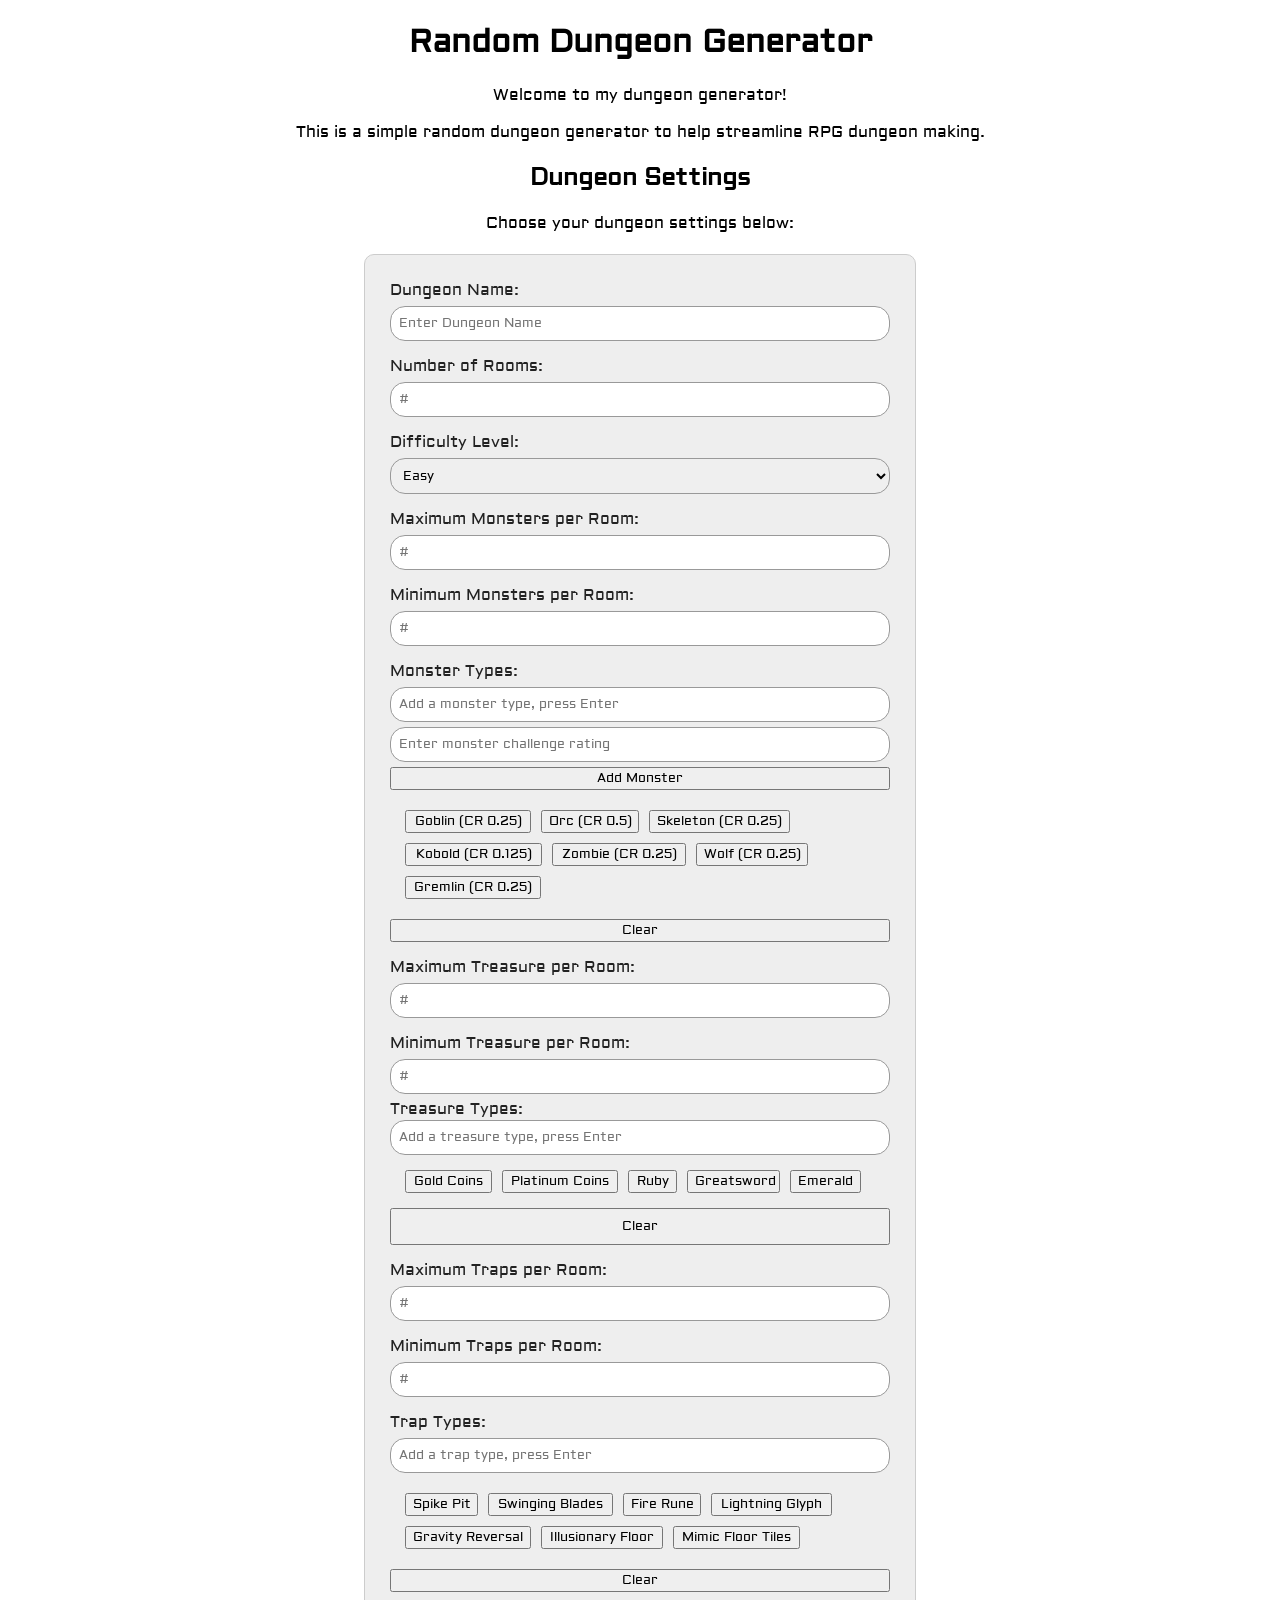
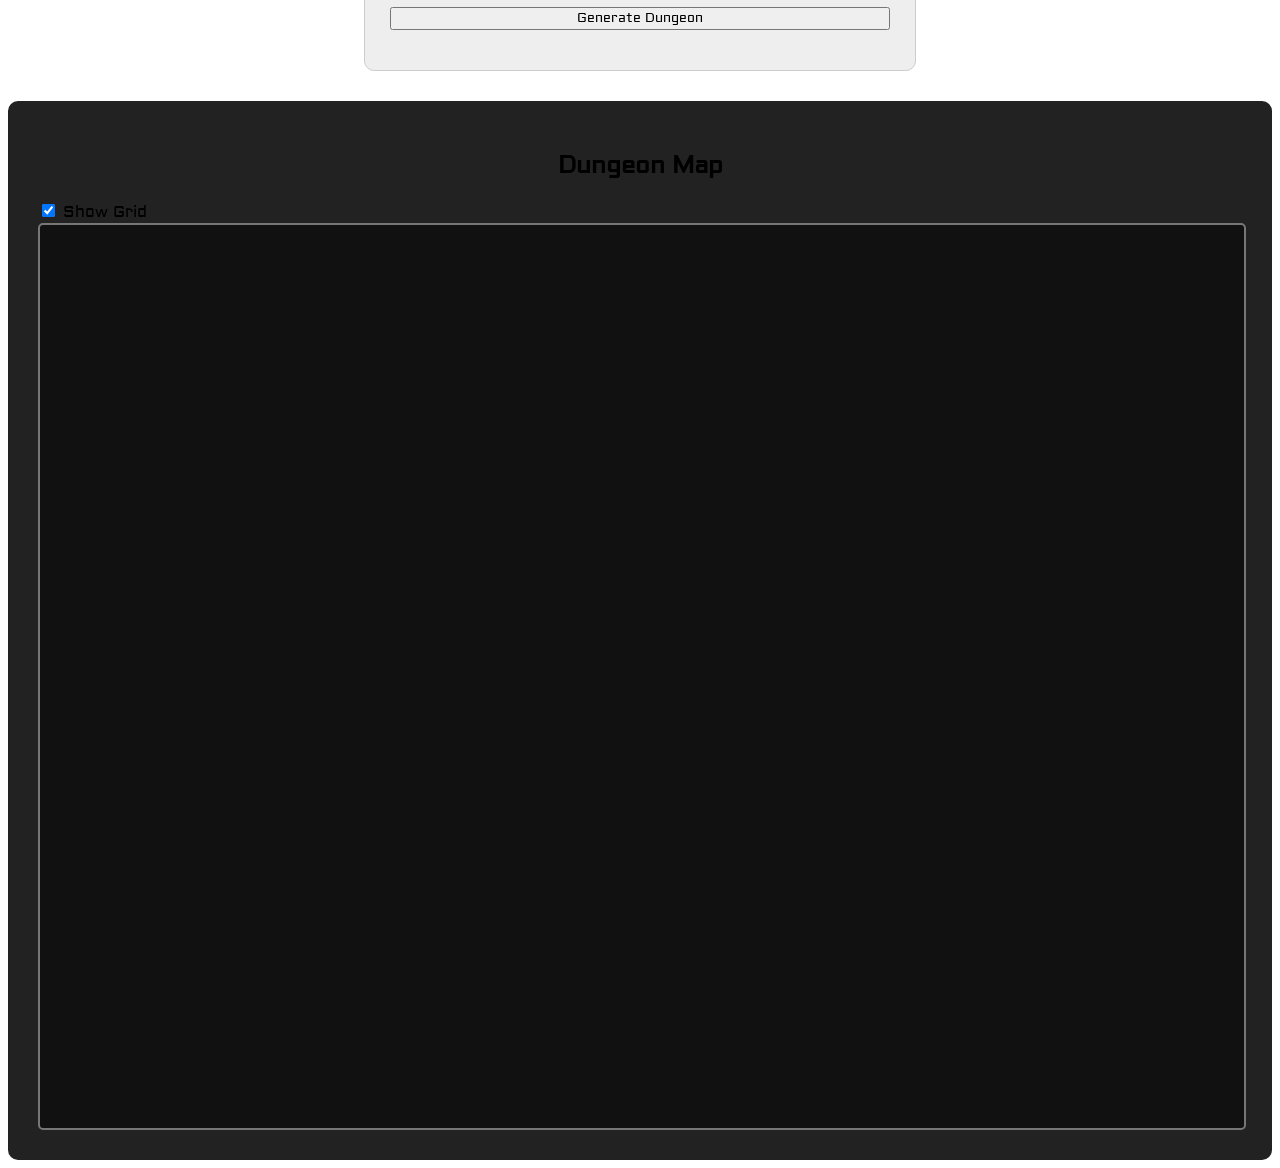
<file: index.html>
<!DOCTYPE html>
<html>
<head>
    <title>Random Dungeon Generator</title>
    <link rel="stylesheet" href="style.css">

    <link rel="preconnect" href="https://fonts.googleapis.com">
<link rel="preconnect" href="https://fonts.gstatic.com" crossorigin>
<link href="https://fonts.googleapis.com/css2?family=Aldrich&display=swap" rel="stylesheet">

</head>
<body>
    <h1>Random Dungeon Generator</h1>
    <p>Welcome to my dungeon generator!</p>
    <p>This is a simple random dungeon generator to help streamline RPG dungeon making.</p>
    <h2>Dungeon Settings</h2>
    <p>Choose your dungeon settings below:</p>

    <div class="settingsContainer">

        <div>
            <label for="dungeonName">Dungeon Name:</label>
            <input type="text" id="dungeonName" placeholder="Enter Dungeon Name">
        </div>
    
        <div>
            <label for="roomNumber">Number of Rooms:</label>
             <input 
                type="number" 
                id="roomNumber" 
                min="1" 
                max="20" 
                oninput="limitRange(this)" 
                placeholder="#"
            >
        </div>
        <div>
            <label for="difficulty">Difficulty Level:</label>
            <select id="difficulty">
                <option value="easy">Easy</option>
                <option value="normal">Normal</option>
                <option value="hard">Hard</option>
            </select>
        </div>
        <div>
            <label for="maxMonsters">Maximum Monsters per Room:</label>
            <input 
                type="number" 
                id="maxMonsters" 
                min="1" 
                max="100"
                oninput="limitRange(this)" 
                placeholder="#"
                >
        </div>
    
        <div>
            <label for="minMonsters">Minimum Monsters per Room:</label>
            <input 
                type="number" 
                id="minMonsters" 
                min="1" 
                max="100" 
                oninput="limitRange(this)" 
                placeholder="#"
            >
        </div>
        <div>
            <label for="monsterType">Monster Types:</label>
            <input type="text" id="monsterType" placeholder="Add a monster type, press Enter">
            <input type="input" id="monsterCR" placeholder="Enter monster challenge rating" max="30" oninput="limitCr(this)">
            <button id="addMonster">Add Monster</button>
             <div class= "typeButton" id="monsterList"></div>
            <button id="monsterClear">Clear</button>
        </div>
        <div>
            <label for="maxTreasures">Maximum Treasure per Room:</label>
            <input 
                type="number" 
                id="maxTreasures" 
                min="1" max="10" 
                oninput="limitRange(this)" 
                placeholder="#"
            >
        </div>
        <div>
            <label for="minTreasures">Minimum Treasure per Room:</label>
            <input 
                type="number" 
                id="minTreasures" 
                min="1" max="10" 
                oninput="limitRange(this)" 
                placeholder="#"
            >
        <div>
            <label for="treasureType">Treasure Types:</label>
            <input type="text" id="treasureType" placeholder="Add a treasure type, press Enter">
            <div class= "typeButton" id="treasureList"></div>
            <button id="treasureClear">Clear</button>
        </div>
                </div>
                <div>
            <label for="maxTraps">Maximum Traps per Room:</label>
            <input 
                type="number" 
                id="maxTraps" 
                min="1" max="10" 
                oninput="limitRange(this)" 
                placeholder="#"
            >
        </div>
        <div>
            <label for="minTraps">Minimum Traps per Room:</label>
            <input 
                type="number" 
                id="minTraps" 
                min="1" max="10" 
                oninput="limitRange(this)" 
                placeholder="#"
            >
        </div>
        <div>
            <label for="trapType">Trap Types:</label>
            <input type="text" id="trapType" placeholder="Add a trap type, press Enter">
            <div class= "typeButton" id="trapList"></div>
            <button id="trapClear">Clear</button>
        </div>
        <div>
            <button id="generateButton">Generate Dungeon</button>
        </div>
    </div>
</div>
   
    <div id="dungeonResults" style="white-space: pre-line; font-family: Aldrich, system-ui, -apple-system, BlinkMacSystemFont, 'Segoe UI', Roboto, Oxygen, Ubuntu, Cantarell, 'Open Sans', 'Helvetica Neue', sans-serif;"></div>
    <div id="mapContainer">
        <h2>Dungeon Map</h2>

        <label>
            <input type="checkbox" id="showGrid" checked> Show Grid
        </label>
        
        <canvas id="dungeonMapCanvas" width="800" height="600"></canvas>
    </div>
    <div>
        <script src="Website-Guts.js"></script>       
    </div>  
</body>
</html>
</file>
<file: style.css>
h1, h2, p {
    text-align: center;
}



.roomCard {

    background-color: rgba(255, 255, 255, 0.8);
    border: 2px solid #444444;
    border-radius: 10px;
    padding: 15px;
    margin: 15px 0;
}

.roomCard h3 {
    border-bottom: 1px solid #999999;
    padding-bottom : 8px;
    text-align: center;
}

.roomCard p {
    overflow-wrap: anywhere;
}

.settingsContainer {

    background-color: #eeeeee;
    color: #222222;
    border: 2px solid #444444;
    border-radius: 10px;
    padding: 20px;
    margin: 20px 0;
}
.settingsContainer > div {
    margin-bottom: 15px;
} 

.settingsContainer > div {
    display: flex;
    flex-direction: column;
    gap: 5px;
    margin-bottom: 15px;
}

.settingsContainer input, .settingsContainer select {
    padding: 8px;
    border: 1px solid #999999;
    border-radius: 15px;
}
.settingsContainer {
    background-color: #eeeeee;
    color: #222222;
    border: 1px solid #cccccc;
    border-radius: 10px;
    padding: 25px;
    margin: 20px auto;
    max-width: 500px;
}

.typeButton {
    background-color: #eeeeee;
    color: #222222;
    display: flex;
    align-items: center;
    justify-content: flex-start;
    flex-wrap: wrap;
    gap: 10px;
    padding: 15px;
    width: auto;
}

#treasureList button {
    white-space: nowrap; /* Keeps button text on a single line */
}
#monsterList button {
    white-space: nowrap; /* Keeps button text on a single line */
}
#trapList button {
    white-space: nowrap; /* Keeps button text on a single line */
}

.roomCountDisplay {
    text-align: center;
    color: #555555;
    font-size: 15px;
    margin: 10px 0 20px;
}

body {
    font-family: 'Aldrich', sans-serif;
}

* {
    font-family: Aldrich, system-ui, -apple-system, BlinkMacSystemFont, 'Segoe UI', Roboto, Oxygen, Ubuntu, Cantarell, 'Open Sans', 'Helvetica Neue', sans-serif !important;
}

#treasureType {
    width: 100%;
    box-sizing: border-box;
}

#treasureClear {
    width: 100%;
    padding: 8px;
    box-sizing: border-box;
}

#mapContainer {
    margin-top: 30px;
    padding: 30px;
    background-color: #222;
    border-radius: 10px;
}

#dungeonMapCanvas {
    display: block;
    width: 100%;
    max-width: 1400px;
    height: auto;
    background-color: #111;
    border: 2px solid #777;
    border-radius: 5px;
}
</file>
